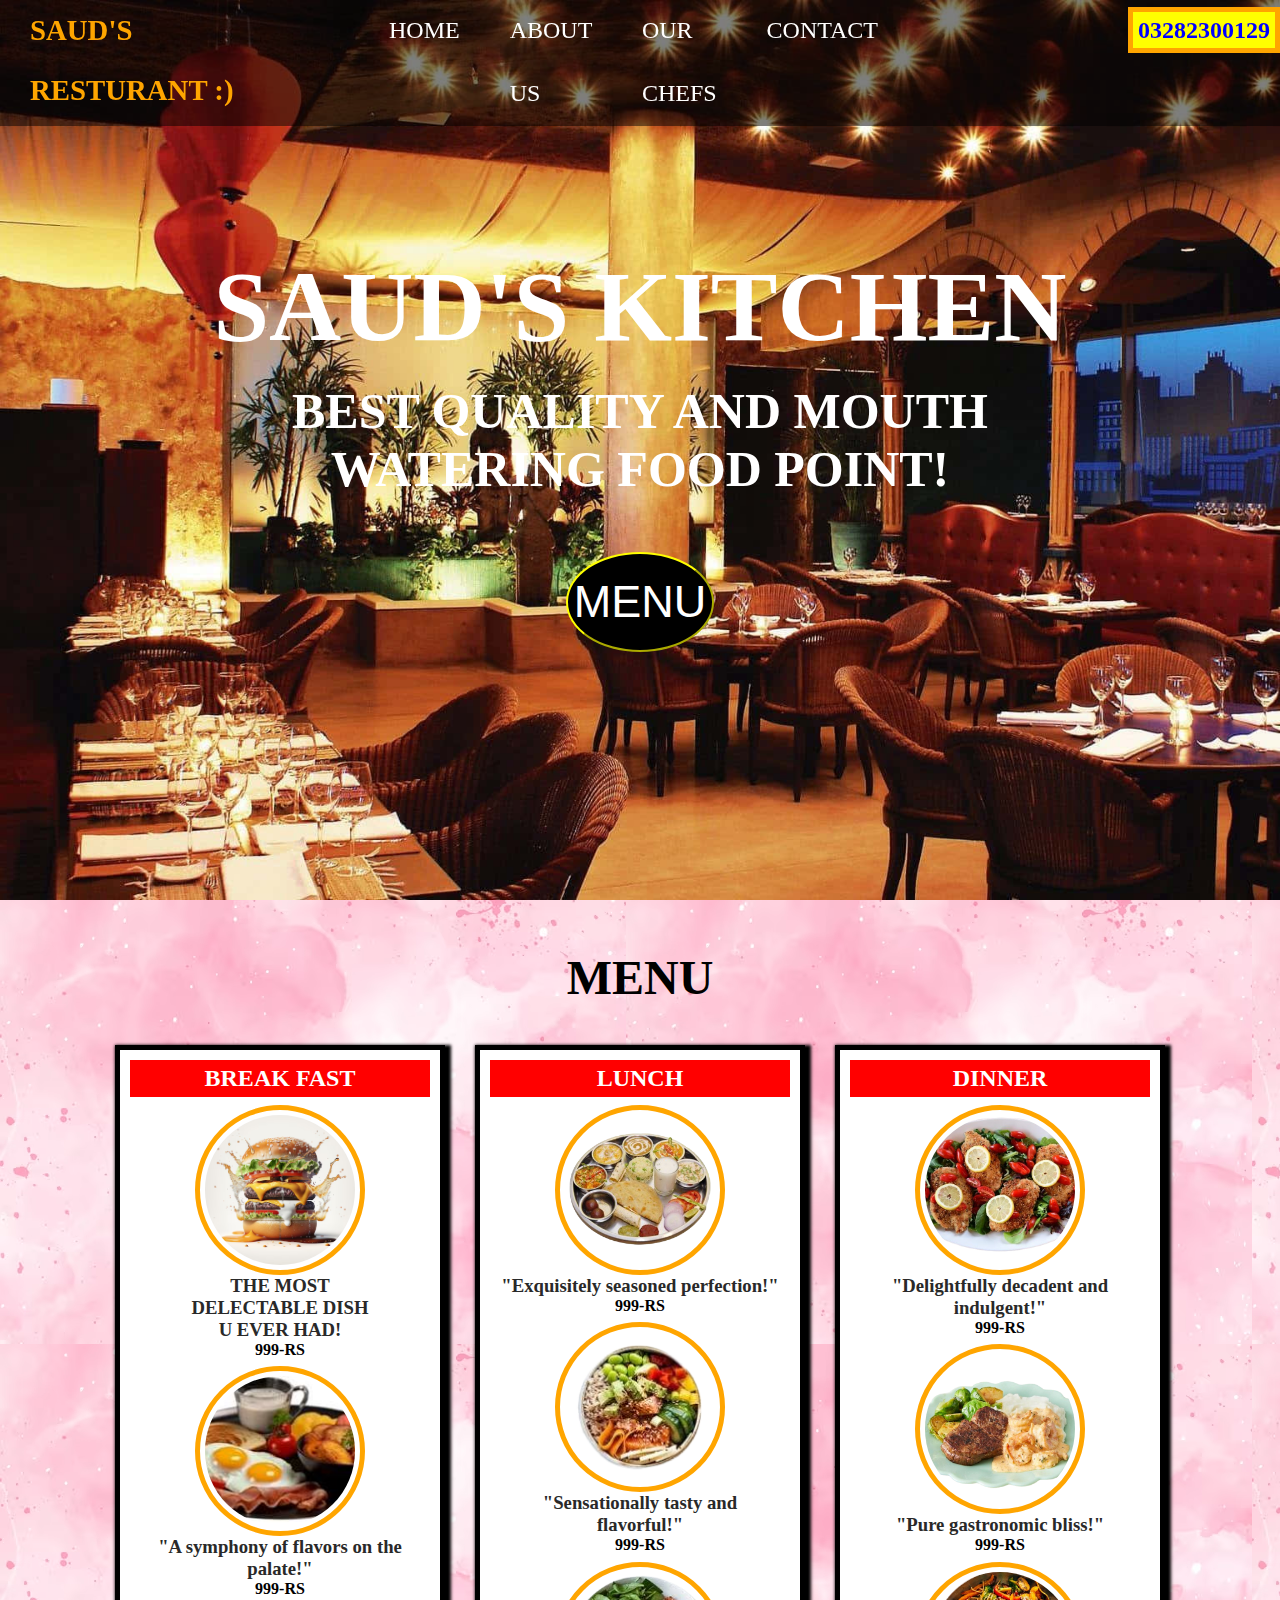
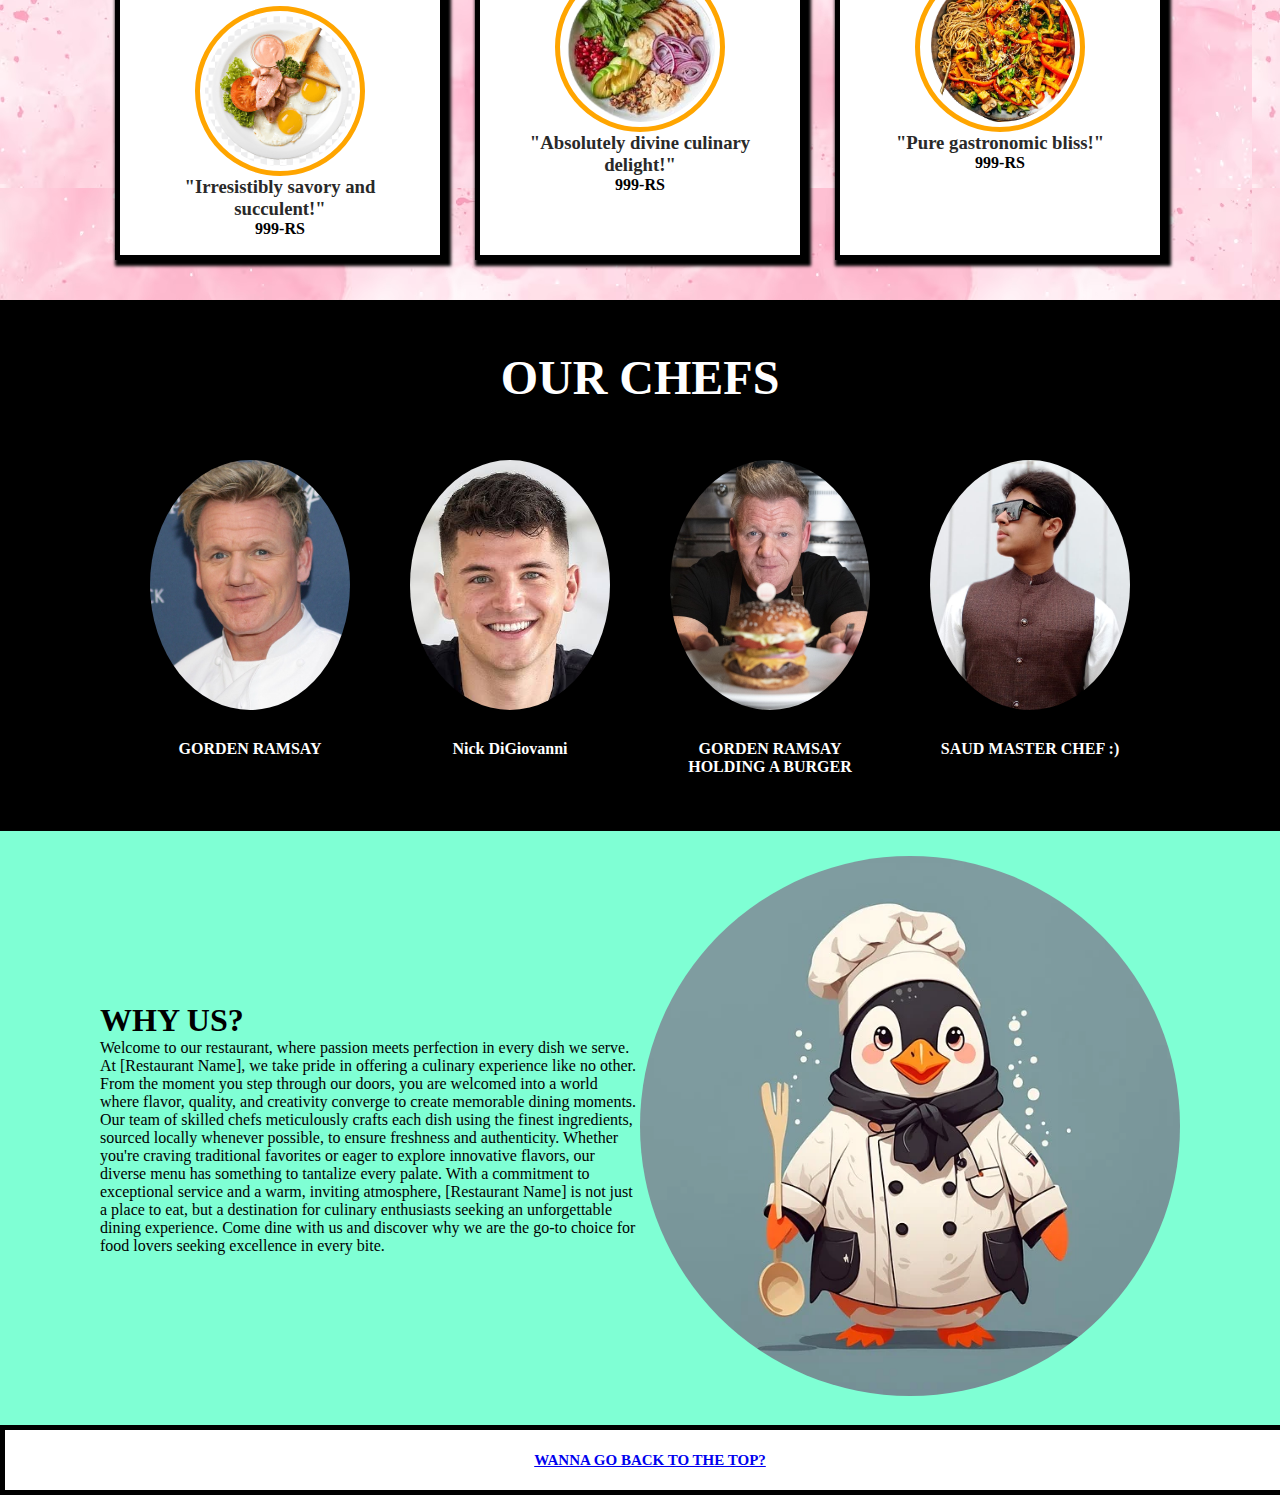
<file: index.html>
<!DOCTYPE html>
<html lang="en">
<link rel="stylesheet" href="WEBSITE 5.CSS">
<head>
    <title>SAUDS RESTURANT</title>
</head>
<style>
    #homepage{
        background-image: url(IMAGES/resturant\ background\ image\ 2.jpg);
        background-repeat: no-repeat;
        background-size: cover;   
    }
    body{
        overflow-x: hidden;
    }
</style>
<body>

    <!-- ***************************************************************************************** -->
                                <!-- HOME PAGE RIGHT HERE -->
<!-- ************************************************************************************************ -->

<div id="homepage">
                            <!-- NAVBAR CODING RIGHT HERE -->


<center><div id="hero">
    <div id="hero_content">
        <h1>SAUD'S KITCHEN</h1>
        <br>
        <h2 id="H2">BEST QUALITY AND MOUTH WATERING FOOD POINT!</h2>
        <br><br><br>
        <a href="WEBSITE 5 MENU.HTML"><button>MENU</button></a>
    </div>
</div></center>

</div>

<div id="header">
    <nav id="navbar" class="">
        <h1>SAUD'S RESTURANT :)</h1>
        <ul>
    
            <li class="nav1"><a href="index.html">HOME</a></li>

            <li class="nav1"> <a href="about.html">ABOUT US </a></li>

             <li class="nav1"><a href="OUR CHEFS.HTML">OUR CHEFS</a></li>

            <li class="nav1"><a href="CONTACT.html">CONTACT</a></li>

            <li class="nav2"><a href="">03282300129</a></li>
        </ul>
    </nav>
            <div id="mobile_menu">
                <ul>
    
                    <li class="nav1"><a href="index.html">HOME</a></li>
        
                    <li class="nav1"> <a href="about.html">ABOUT </a></li>
        
                     <li class="nav1"><a href="OUR CHEFS.HTML">OUR CHEFS</a></li>
        
                    <li class="nav1"><a href="">CONTACT</a></li>
        
                    <li class="nav2"><a href="">03282300129</a></li>
                </ul>
            </div>

    </div>

<!-- *********************************************************************************************** -->
                                            <!-- MENU SECTION HERE -->
<!-- ********************************************************************************************** -->





<div id="menu">
    <h1 id="section">MENU</h1>
    <div id="menu_row">

                                <!-- BREAK FAST -->
        <div id="menu_col">
            <h2>BREAK FAST</h2>
            <div class="box">
                <div id="img">
                    <img src="IMAGES/TASTY BURGER.avif" alt="THERE SHOULD BE A PICTURE OVER HERE">
                </div>
                    <div id="text">
                        <h3>THE MOST <br>
                            DELECTABLE DISH <br> 
                            U EVER HAD!</h3>
                        <h4>999-RS</h4>
                    </div>

            </div>

            <div class="box">
                <div id="img">
                    <img src="IMAGES/break fast 2.jpg" alt="THERE SHOULD BE A PICTURE OVER HERE">
                </div>
                    <div id="text">
                        <h3>"A symphony of flavors on the palate!"</h3>
                        <h4>999-RS</h4>
                    </div>

            </div>

            <div class="box">
                <div id="img">
                    <img src="IMAGES/breask fast 3.png" alt="THERE SHOULD BE A PICTURE OVER HERE">
                </div>
                    <div id="text">
                        <h3>"Irresistibly savory and succulent!"</h3>
                        <h4>999-RS</h4>
                    </div>

            </div>

        </div>

                                    <!-- LUNCH -->
        <div id="menu_col">
            <h2>LUNCH</h2>
            <div class="box">
                <div id="img">
                    <img src="IMAGES/LUNCH 2.png" alt="THERE SHOULD BE A PICTURE OVER HERE">
                </div>
                    <div id="text">
                        <h3> "Exquisitely seasoned perfection!"
                        </h3>
                        <h4>999-RS</h4>
                    </div>

            </div>

            <div class="box">
                <div id="img">
                    <img src="IMAGES/LUNCH_1-removebg-preview.png" alt="THERE SHOULD BE A PICTURE OVER HERE">
                </div>
                    <div id="text">
                        <h3>"Sensationally tasty and flavorful!"
                        </h3>
                        <h4>999-RS</h4>
                    </div>

            </div>

            <div class="box">
                <div id="img">
                    <img src="IMAGES/LUNCH_3-removebg-preview.png" alt="THERE SHOULD BE A PICTURE OVER HERE">
                </div>
                    <div id="text">
                        <h3>"Absolutely divine culinary delight!"
                        </h3>
                        <h4>999-RS</h4>
                    </div>

            </div>

        </div>


                                        <!-- DINNER -->
        <div id="menu_col">
            <h2>DINNER</h2>
            <div class="box">
                <div id="img">
                    <img src="IMAGES/DINNER 1.png" alt="THERE SHOULD BE A PICTURE OVER HERE">
                </div>
                    <div id="text">
                        <h3>"Delightfully decadent and indulgent!"
                        </h3>
                        <h4>999-RS</h4>
                    </div>

            </div>

            <div class="box">
                <div id="img">
                    <img src="IMAGES/DINNER 2.png" alt="THERE SHOULD BE A PICTURE OVER HERE">
                </div>
                    <div id="text">
                        <h3>"Pure gastronomic bliss!"
                        </h3>
                        <h4>999-RS</h4>
                    </div>

            </div>

            <div class="box">
                <div id="img">
                    <img src="IMAGES/DINNER 3.png" alt="THERE SHOULD BE A PICTURE OVER HERE">
                </div>
                    <div id="text">
                        <h3>"Pure gastronomic bliss!"
                        </h3>
                        <h4>999-RS</h4>
                    </div>

            </div>

        </div>

    </div>
</div>

<!-- ********************************************************************************************** -->
                                        <!-- CHEF SECTION RIGHT HERE!!!! -->
<!-- ***************************************************************************************************** -->

<div id="chef">
    <h1 id="section">OUR CHEFS</h1>
    <div id="chef_row">
        <div class="chef_col">
            <div id="image2">
                <img src="IMAGES/gorden 1.jpg" alt="">
            </div>
            <h2>GORDEN RAMSAY</h2>
        </div>

        <div class="chef_col">
            <div id="image2">
                <img src="IMAGES/nick.jpg" alt="">
            </div>
            <h2>Nick DiGiovanni
            </h2>
        </div>

        <div class="chef_col">
            <div id="image2">
                <img src="IMAGES/gorden burger.jpg" alt="">
            </div>
            <h2>GORDEN RAMSAY <br> HOLDING A BURGER</h2>
        </div>

        <div class="chef_col">
            <div id="image2">
                <img src="IMAGES/SAUD.jpg" alt="">
            </div>
            <h2>SAUD MASTER CHEF :)</h2>
        </div>
    </div>
</div>
<!-- ******************************************************************************************** -->
                                            <!-- ABOUT SECTION RIGTH HERE!!! -->
<!-- ******************************************************************************************** -->


<div id="about">
                   
    <div id="about_row">
        <div class="about_col">
             <h1 id="section1"> WHY US?</h1>
            <p>
                Welcome to our restaurant, where passion meets perfection in every dish we serve. At [Restaurant Name], we take pride in offering a culinary experience like no other. From the moment you step through our doors, you are welcomed into a world where flavor, quality, and creativity converge to create memorable dining moments. Our team of skilled chefs meticulously crafts each dish using the finest ingredients, sourced locally whenever possible, to ensure freshness and authenticity. Whether you're craving traditional favorites or eager to explore innovative flavors, our diverse menu has something to tantalize every palate. With a commitment to exceptional service and a warm, inviting atmosphere, [Restaurant Name] is not just a place to eat, but a destination for culinary enthusiasts seeking an unforgettable dining experience. Come dine with us and discover why we are the go-to choice for food lovers seeking excellence in every bite.
            </p>
        </div>
        <div class="about_col">
            <div id="about_img">
                <img src="IMAGES/chef chef.webp" alt="there should be a pictue over here">
            </div>
        </div>
    </div>
</div>


<div id="goback">
    <a href="WEBSITE 5 HOME PAGE.HTML"><h2>WANNA GO BACK TO THE TOP?</h2></a>
</div>

</body>
</html>
</file>
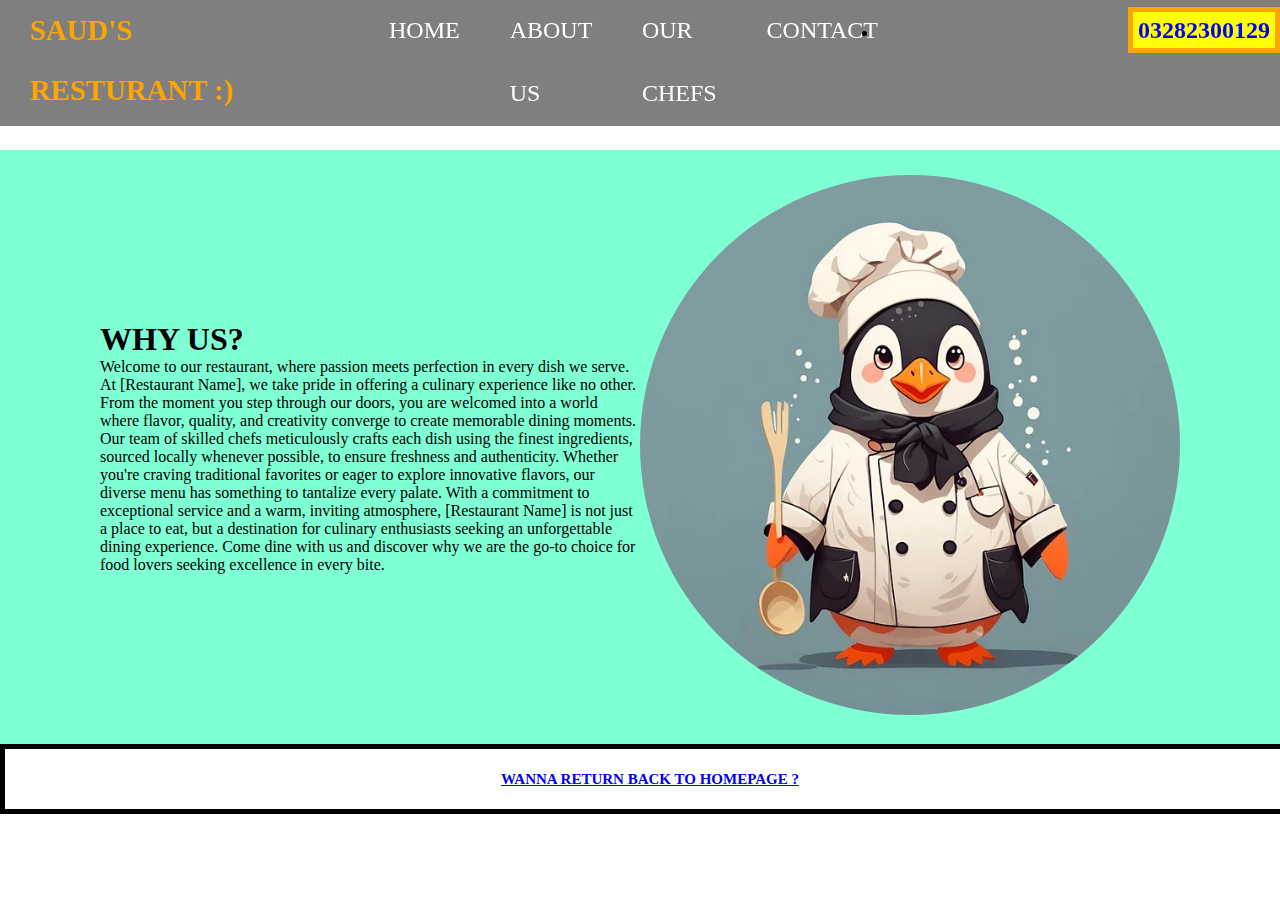
<file: about.html>
<!DOCTYPE html>
<html lang="en">
<head>

    <title>ABOUT</title>
    <link rel="stylesheet" href="WEBSITE 5.CSS">
</head>

<style>
    body{
        overflow-x: hidden;
    }
    #about{
        margin-top: 150px;
    }
</style>

<body>


    <div id="header">
        <nav id="navbar">
            <h1>SAUD'S RESTURANT :)</h1>
            <ul>
        
                <li class="nav1"><a href="index.html">HOME</a></li>
    
                <li class="nav1"> <a href="about.html">ABOUT US </a></li>
    
                 <li class="nav1"><a href="OUR CHEFS.HTML">OUR CHEFS</a></li>
    
                <li class="nav1"><a href="CONTACT.html">CONTACT</a></li>
    
                <li class="nav2"><a href="">03282300129</a></li>
            </ul>
        </nav>
                <div id="mobile_menu">
                    <ul>
        
                        <li class="nav1"><a href="index.html">HOME</a></li>
            
                        <li class="nav1"> <a href="about.html">ABOUT </a></li>
            
                         <li class="nav1"><a href="OUR CHEFS.HTML">OUR CHEFS</a></li>
            
                        <li class="nav1"><a href="">CONTACT</a></li>
            
                        <li class="nav2"><a href="">03282300129</a></li>
                    </ul>
                </div>
    
        </div>

    <div id="about">
                   
                        <div id="about_row">
                            <div class="about_col">
                                 <h1 id="section1"> WHY US?</h1>
                                <p>
                                    Welcome to our restaurant, where passion meets perfection in every dish we serve. At [Restaurant Name], we take pride in offering a culinary experience like no other. From the moment you step through our doors, you are welcomed into a world where flavor, quality, and creativity converge to create memorable dining moments. Our team of skilled chefs meticulously crafts each dish using the finest ingredients, sourced locally whenever possible, to ensure freshness and authenticity. Whether you're craving traditional favorites or eager to explore innovative flavors, our diverse menu has something to tantalize every palate. With a commitment to exceptional service and a warm, inviting atmosphere, [Restaurant Name] is not just a place to eat, but a destination for culinary enthusiasts seeking an unforgettable dining experience. Come dine with us and discover why we are the go-to choice for food lovers seeking excellence in every bite.
                                </p>
                            </div>
                            <div class="about_col">
                                <div id="about_img">
                                    <img src="IMAGES/chef chef.webp" alt="there should be a pictue over here">
                                </div>
                            </div>
                        </div>
    </div>


    <div id="goback">
        <a href="WEBSITE 5 HOME PAGE.HTML"><h2>WANNA RETURN BACK TO HOMEPAGE ?</h2></a>
    </div>
    
</body>
</html>
</file>
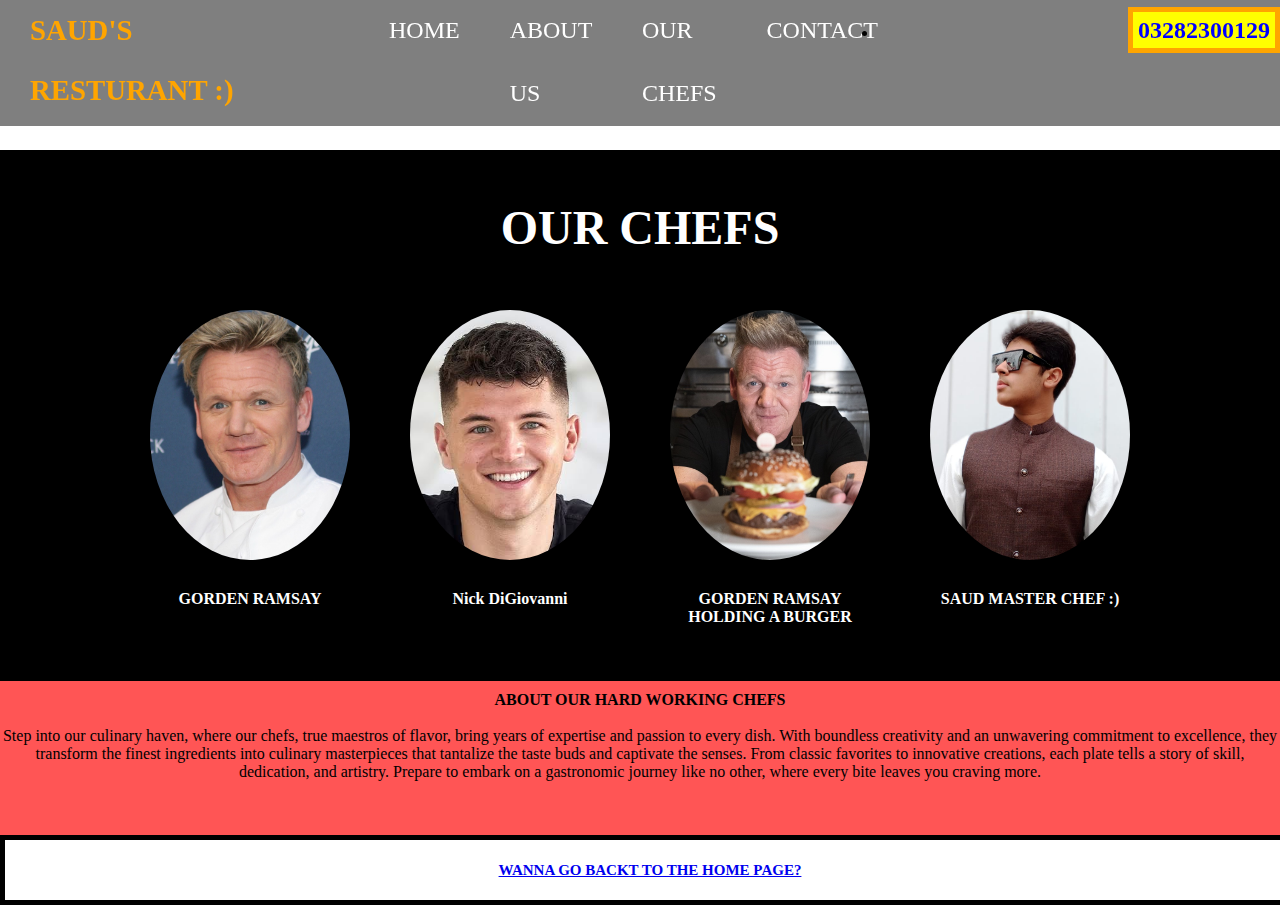
<file: OUR CHEFS.HTML>
<!DOCTYPE html>
<html lang="en">
<head>
    <meta charset="UTF-8">
    <meta name="viewport" content="width=device-width, initial-scale=1.0">
    <link rel="stylesheet" href="WEBSITE 5.CSS">
    <title>Document</title>
</head>
<style>
    body{
        overflow-x: hidden;
        margin: 0%;
    }
    #chef{
        margin-top: 150px;
    }
</style>
<body>

    <div id="header">
        <nav id="navbar">
            <h1>SAUD'S RESTURANT :)</h1>
            <ul>
        
                <li class="nav1"><a href="index.html">HOME</a></li>
    
                <li class="nav1"> <a href="about.html">ABOUT US </a></li>
    
                 <li class="nav1"><a href="OUR CHEFS.HTML">OUR CHEFS</a></li>
    
                <li class="nav1"><a href="">CONTACT</a></li>
    
                <li class="nav2"><a href="">03282300129</a></li>
            </ul>
        </nav>
                <div id="mobile_menu">
                    <ul>
        
                        <li class="nav1"><a href="index.html">HOME</a></li>
            
                        <li class="nav1"> <a href="about.html">About </a></li>
            
                         <li class="nav1"><a href="OUR CHEFS.HTML">OUR CHEFS</a></li>
            
                        <li class="nav1"><a href="">CONTACT</a></li>
            
                        <li class="nav2"><a href="">03282300129</a></li>
                    </ul>
                </div>
    
        </div>

        <div id="chef">
            <h1 id="section">OUR CHEFS</h1>
            <div id="chef_row">
                <div class="chef_col">
                    <div id="image2">
                        <img src="IMAGES/gorden 1.jpg" alt="">
                    </div>
                    <h2>GORDEN RAMSAY</h2>
                </div>
        
                <div class="chef_col">
                    <div id="image2">
                        <img src="IMAGES/nick.jpg" alt="">
                    </div>
                    <h2>Nick DiGiovanni
                    </h2>
                </div>
        
                <div class="chef_col">
                    <div id="image2">
                        <img src="IMAGES/gorden burger.jpg" alt="">
                    </div>
                    <h2>GORDEN RAMSAY <br> HOLDING A BURGER</h2>
                </div>
        
                <div class="chef_col">
                    <div id="image2">
                        <img src="IMAGES/SAUD.jpg" alt="">
                    </div>
                    <h2>SAUD MASTER CHEF :)</h2>
                </div>
            </div>
        </div>


        <div id="aboutchefs">
                <h4> ABOUT OUR HARD WORKING CHEFS</h4>
                <br>
                <p>Step into our culinary haven, where our chefs, true maestros of flavor, bring years of expertise and passion to every dish. With boundless creativity and an unwavering commitment to excellence, they transform the finest ingredients into culinary masterpieces that tantalize the taste buds and captivate the senses. From classic favorites to innovative creations, each plate tells a story of skill, dedication, and artistry. Prepare to embark on a gastronomic journey like no other, where every bite leaves you craving more.</p>
                
<br><br><br>

                <div id="goback">
                    <a href="WEBSITE 5 HOME PAGE.HTML"><h2>WANNA GO BACKT TO THE HOME PAGE?</h2></a>
                </div>
        </div>

   
</body>
</html>
</file>
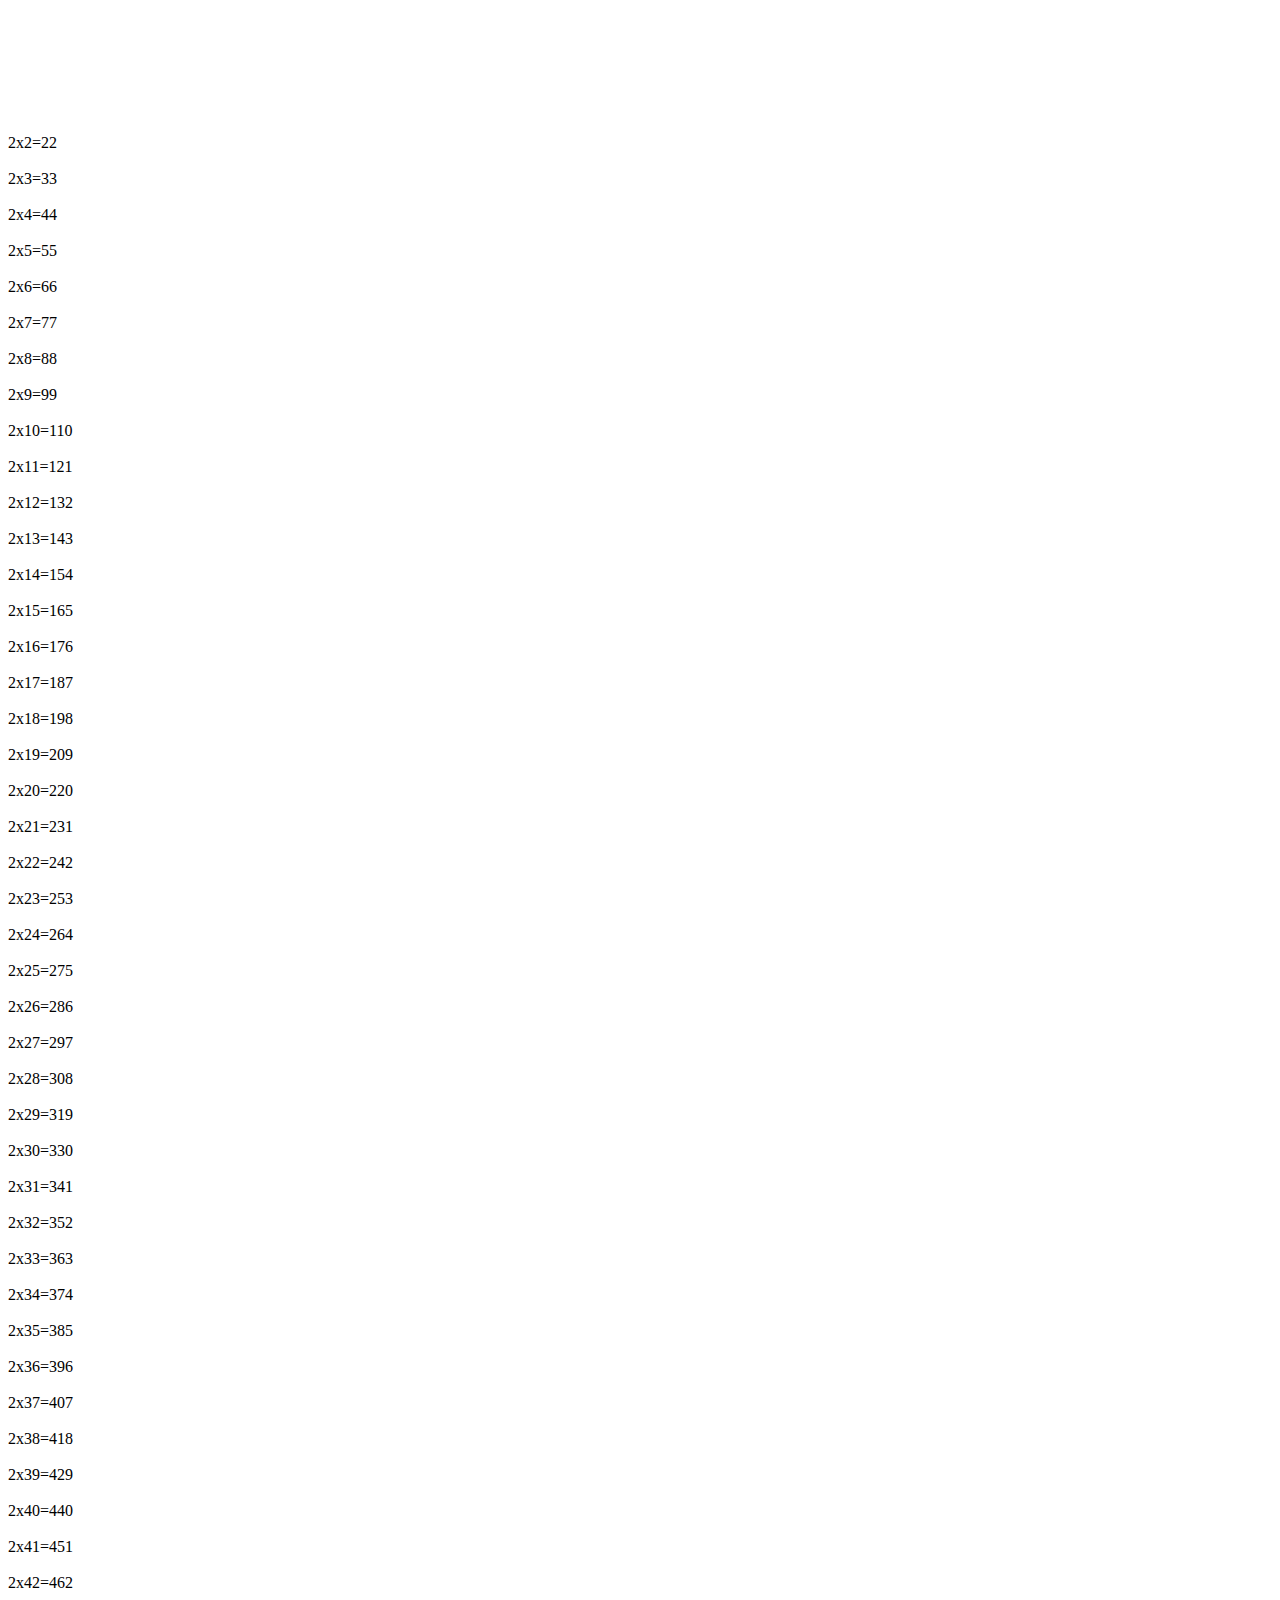
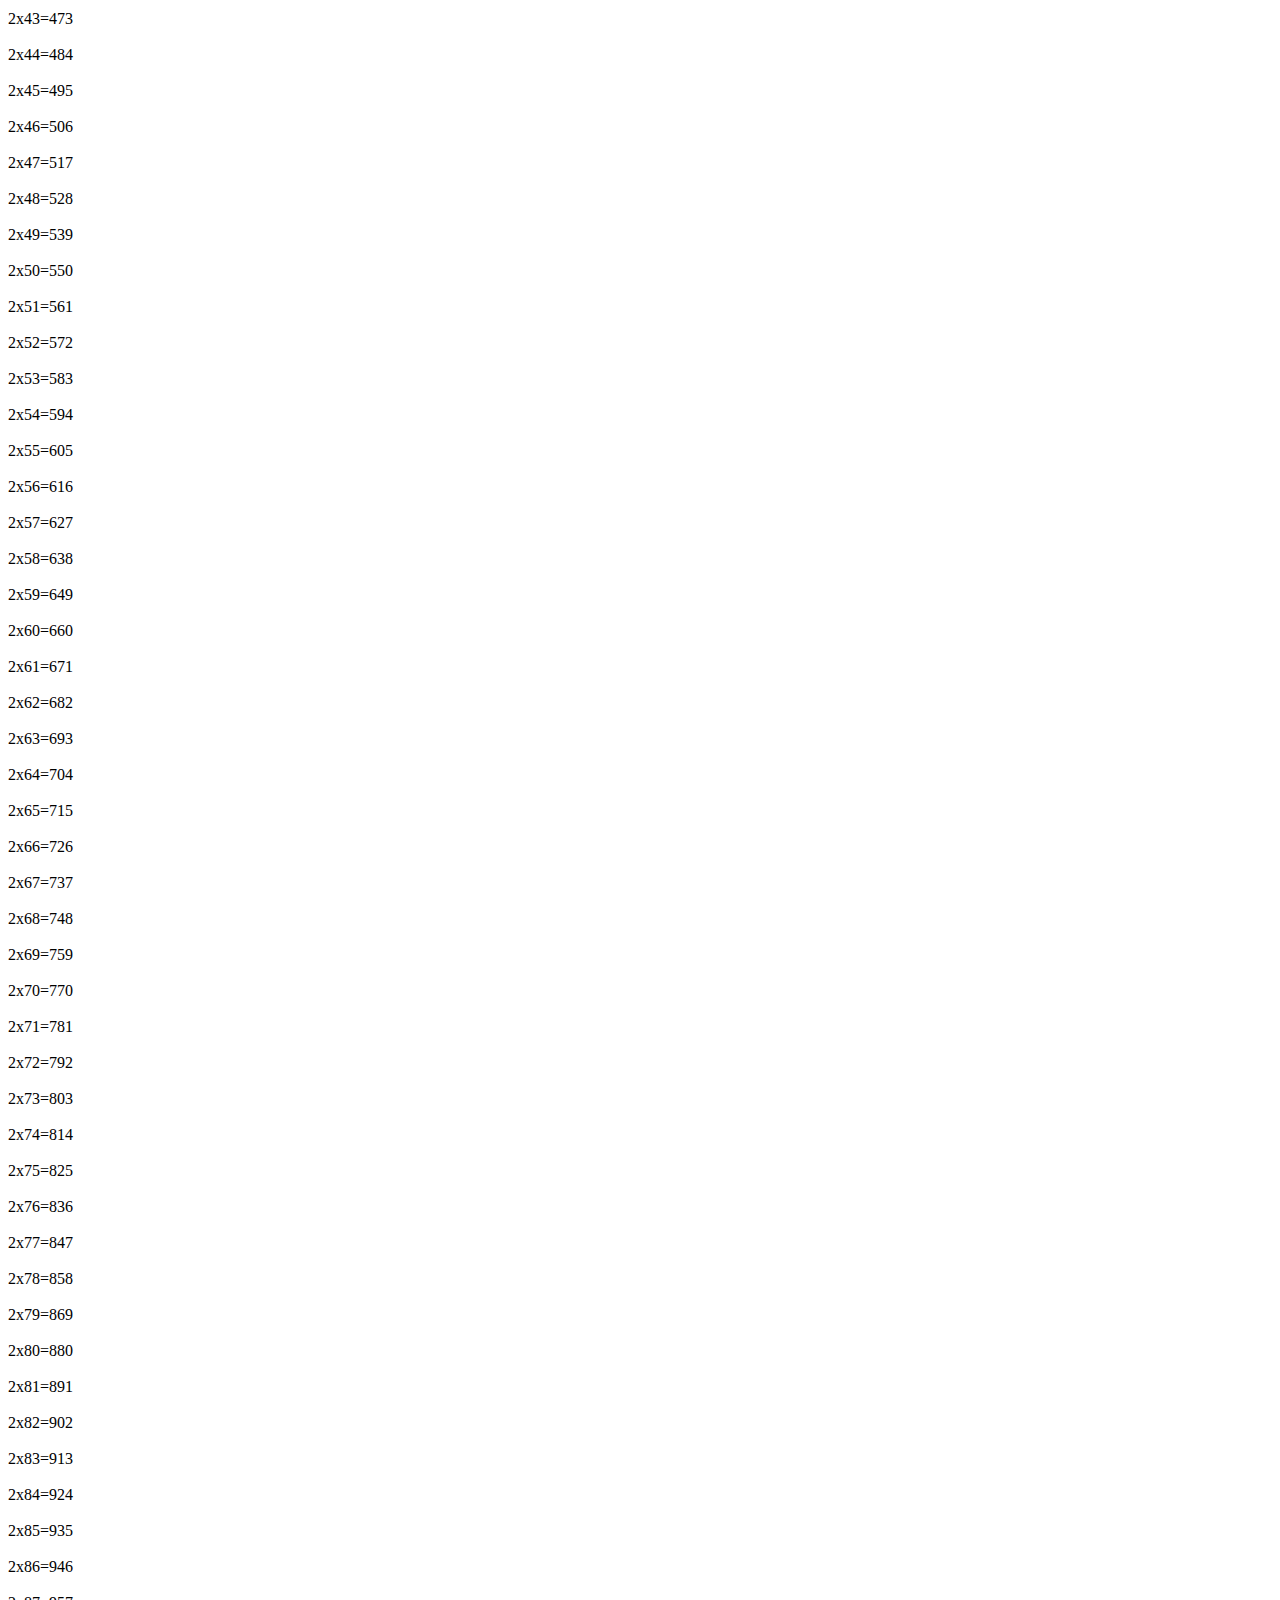
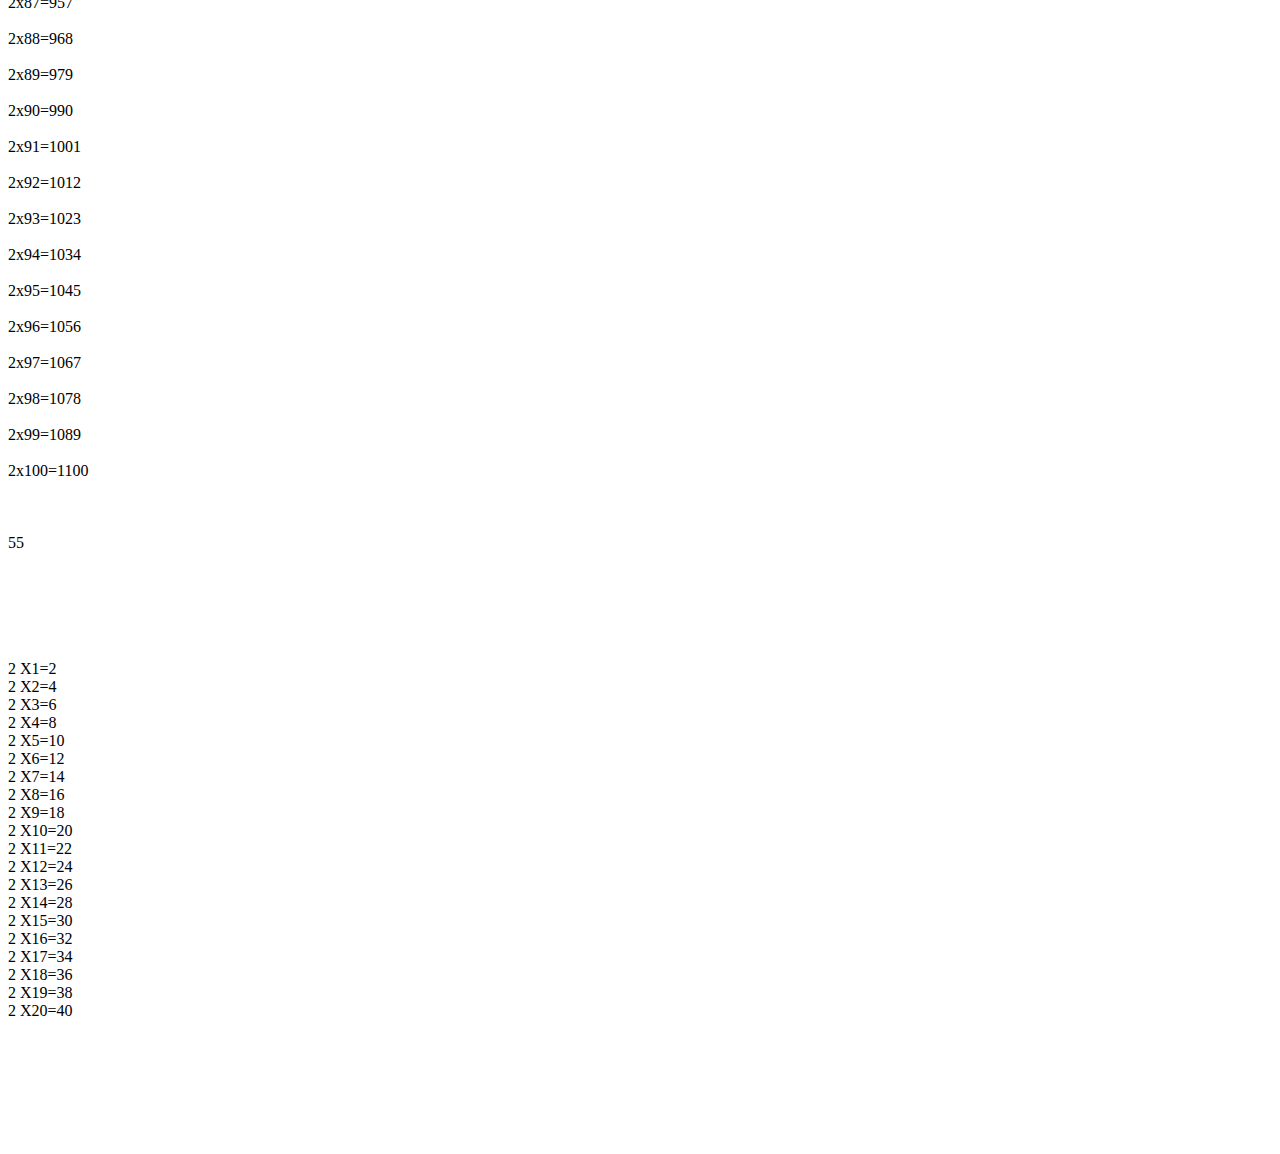
<file: saud.html>
<!DOCTYPE html>
<html lang="en">
<head>
    <meta charset="UTF-8">
    <meta name="viewport" content="width=device-width, initial-scale=1.0">
    <title>Document</title>
</head>
<body>
    <script src="saud.js"></script>
    

</body>
</html>
</file>
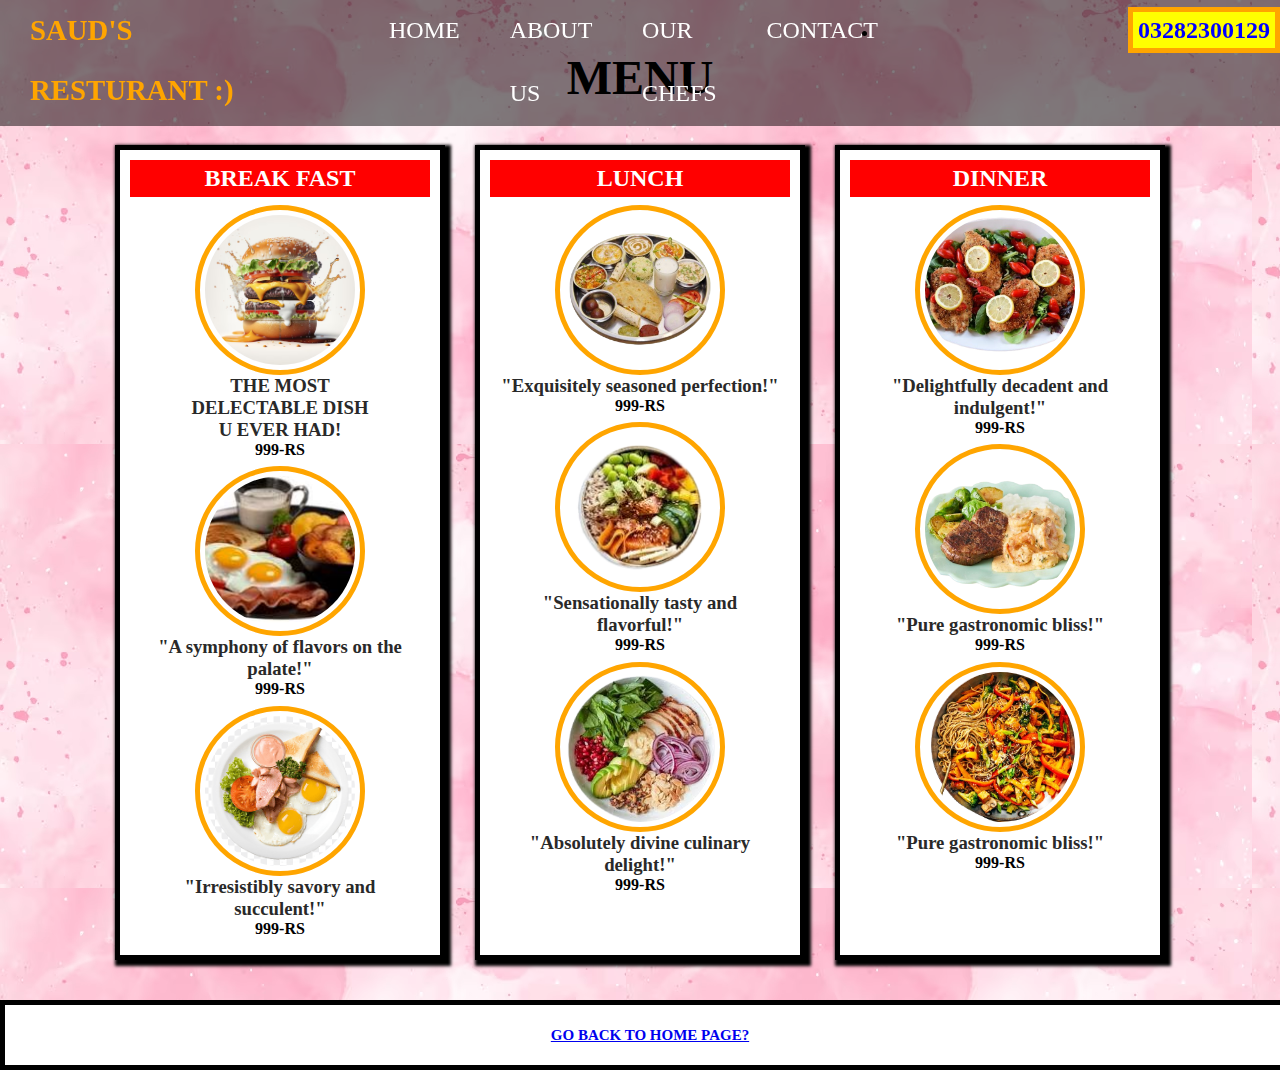
<file: WEBSITE 5 MENU.HTML>
<!DOCTYPE html>
<html lang="en">
    <link rel="stylesheet" href="WEBSITE 5.CSS">
<head>
    <title>Document</title>
</head>

<style>
    body{
        overflow-x: hidden;
    }
</style>
<body>
    
    <div id="header">
        <nav id="navbar" class="">
            <h1>SAUD'S RESTURANT :)</h1>
            <ul>
        
                <li class="nav1"><a href="WEBSITE 5 HOME PAGE.HTML">HOME</a></li>
    
                <li class="nav1"> <a href="about.html">ABOUT US </a></li>
    
                 <li class="nav1"><a href="OUR CHEFS.HTML">OUR CHEFS</a></li>
    
                <li class="nav1"><a href="CONTACT.html">CONTACT</a></li>
    
                <li class="nav2"><a href="">03282300129</a></li>
            </ul>
        </nav>
                <div id="mobile_menu">
                    <ul>
        
                        <li class="nav1"><a href="index.html">HOME</a></li>
            
                        <li class="nav1"> <a href="about.html">ABOUT </a></li>
            
                         <li class="nav1"><a href="OUR CHEFS.HTML">OUR CHEFS</a></li>
            
                        <li class="nav1"><a href="">CONTACT</a></li>
            
                        <li class="nav2"><a href="">03282300129</a></li>
                    </ul>
                </div>
    
        </div>




    <div id="menu">
        <h1 id="section">MENU</h1>
        <div id="menu_row">
    
                                    <!-- BREAK FAST -->
            <div id="menu_col">
                <h2>BREAK FAST</h2>
                <div class="box">
                    <div id="img">
                        <img src="IMAGES/TASTY BURGER.avif" alt="THERE SHOULD BE A PICTURE OVER HERE">
                    </div>
                        <div id="text">
                            <h3>THE MOST <br>
                                DELECTABLE DISH <br> 
                                U EVER HAD!</h3>
                            <h4>999-RS</h4>
                        </div>
    
                </div>
    
                <div class="box">
                    <div id="img">
                        <img src="IMAGES/break fast 2.jpg" alt="THERE SHOULD BE A PICTURE OVER HERE">
                    </div>
                        <div id="text">
                            <h3>"A symphony of flavors on the palate!"</h3>
                            <h4>999-RS</h4>
                        </div>
    
                </div>
    
                <div class="box">
                    <div id="img">
                        <img src="IMAGES/breask fast 3.png" alt="THERE SHOULD BE A PICTURE OVER HERE">
                    </div>
                        <div id="text">
                            <h3>"Irresistibly savory and succulent!"</h3>
                            <h4>999-RS</h4>
                        </div>
    
                </div>
    
            </div>
    
                                        <!-- LUNCH -->
            <div id="menu_col">
                <h2>LUNCH</h2>
                <div class="box">
                    <div id="img">
                        <img src="IMAGES/LUNCH 2.png" alt="THERE SHOULD BE A PICTURE OVER HERE">
                    </div>
                        <div id="text">
                            <h3> "Exquisitely seasoned perfection!"
                            </h3>
                            <h4>999-RS</h4>
                        </div>
    
                </div>
    
                <div class="box">
                    <div id="img">
                        <img src="IMAGES/LUNCH_1-removebg-preview.png" alt="THERE SHOULD BE A PICTURE OVER HERE">
                    </div>
                        <div id="text">
                            <h3>"Sensationally tasty and flavorful!"
                            </h3>
                            <h4>999-RS</h4>
                        </div>
    
                </div>
    
                <div class="box">
                    <div id="img">
                        <img src="IMAGES/LUNCH_3-removebg-preview.png" alt="THERE SHOULD BE A PICTURE OVER HERE">
                    </div>
                        <div id="text">
                            <h3>"Absolutely divine culinary delight!"
                            </h3>
                            <h4>999-RS</h4>
                        </div>
    
                </div>
    
            </div>
    
    
                                            <!-- DINNER -->
            <div id="menu_col">
                <h2>DINNER</h2>
                <div class="box">
                    <div id="img">
                        <img src="IMAGES/DINNER 1.png" alt="THERE SHOULD BE A PICTURE OVER HERE">
                    </div>
                        <div id="text">
                            <h3>"Delightfully decadent and indulgent!"
                            </h3>
                            <h4>999-RS</h4>
                        </div>
    
                </div>
    
                <div class="box">
                    <div id="img">
                        <img src="IMAGES/DINNER 2.png" alt="THERE SHOULD BE A PICTURE OVER HERE">
                    </div>
                        <div id="text">
                            <h3>"Pure gastronomic bliss!"
                            </h3>
                            <h4>999-RS</h4>
                        </div>
    
                </div>
    
                <div class="box">
                    <div id="img">
                        <img src="IMAGES/DINNER 3.png" alt="THERE SHOULD BE A PICTURE OVER HERE">
                    </div>
                        <div id="text">
                            <h3>"Pure gastronomic bliss!"
                            </h3>
                            <h4>999-RS</h4>
                        </div>
    
                </div>
    
            </div>
    
    
        </div>
    </div>
    
    <div id="goback">
        <a href="WEBSITE 5 HOME PAGE.HTML"><h2>GO BACK TO HOME PAGE?</h2></a>
    </div>
</body>
</html>
</file>
<file: WEBSITE 5.CSS>
*{margin: 0%;}


                                                /* NAVBAR CODING RIGHT HERE UN CSS */

#header{
    position: fixed;
    top: 0;
    width: 100vw;
    height: 60px;
    line-height: 60px;
}

#navbar{
    display: flex;
    justify-content: space-around;
    background: rgb(0, 0, 0, 0.5);
}

#navbar h1{
    color: orange;
    font-size: 1.8rem;
    text-shadow: 2px 2px 2px 2px;
    font-family: cursive;
    margin-left: 30px;
}

#navbar ul{
    display: flex;
    
}

#navbar ul .nav1{
    list-style-type: none;
    margin-left: 50px;
}

#navbar ul .nav1 a{
    color: white;
    text-decoration: none;
    font-size: 1.5rem;
}

#navbar .nav2 a{
    color: white;
    text-decoration: none;
    font-size: 1.5rem;
    border: orange solid 5px;
    margin-left: 250px;
    padding: 5px 5px 5px 5px;
    font-weight: bolder;
}

#navbar:hover .nav2 a, #mobile_menu ul li{
    color: blue;
    background-color: yellow;
    transition: ease-in 0.3s;
}



                                    /* MOBILE MENUUUUUU */

#mobile_menu{
    display: none;
    height: 40px;
    line-height: 40px;
    background-color: 0, 0, 0, 0.5;
}
#mobile_menu ul{
    display: flex;
    justify-content: center;
}
#mobile_menu ul li{
    list-style-type: none;
    padding:  0px 5px 0px 5px;
}
#mobile_menu ul li a{
    text-decoration: none;
    color: rgb(255, 255, 255);
}

@media screen and (max-width: 768px)       
{
    #mobile_menu{
        display: block;
    }
    #navbar ul{
        display: none;
    }
}
/* *************************************************** */
#hero_content h1, #h2{
    animation: color linear 4s infinite;
}

@keyframes color {
    0%{color: black;}
    25%{color: yellow;}
    50%{color: green;}
    75%{color: purple;}
    100%{ color: blue;}
    
        0%{transform: translateX(-400px);}
        100%{transform: translateX(0px);}
}

                                  /* NAVBAR CODING ENDS HERE */



                                    /* HERO SECTION */

#hero{
    position: relative;
    height: 100vh;
    width: 100vh;
    display: flex;
    justify-content: center;
    align-items: center;
    color: white;
}

#hero_content{
                position: absolute;
}
#hero_content h1{
                color: white;
                font-size: 100px;
}
#hero_content h2{
                color: white;
                font-size: 50px;
}
#hero_content a button{
                background-color: black;
                color: rgb(255, 255, 255);
                font-size: 45px;
                border-radius: 100%;
                height: 100px;
                border-color: yellow;
}

#hero_content a button:hover{
                    background-color: yellow;
                    color: blue;
                    box-shadow: 5px 5px 5px 5px;
                    transition: ease-in;
                    transition-duration: 0.3s;
}

/* ************************************************************************************************** */
                                /* CSS FOR MENU!!! */
/* ************************************************************************************************** */

#menu{
    padding: 25px 0px 25px 0px;
    background-image: url(IMAGES/pink.avif);
}

#section{
    padding: 25px 0px 25px 0px;
    text-align: center;
    font-family: Verdana;
    font-size: 3rem;
}

#menu_row{
    display: flex;
    padding: 0px 100px 0px 100px;
}

#menu_col{
    box-shadow: 3px 3px 3px 3px;
    border: 5px solid black;
    background-color: white;
    margin: 15px;
    padding: 10px;
    flex: 1;
}

#menu_col h2{
    background-color: red;
    font-family: cursive;
    color: white;
    padding: 5px;
    text-align: center;
   
}

#img{
    width: 150px;
    height: 150px;
    border-radius: 100%;
    border: 5px solid orange;
    padding: 5px;
}

#img img{
    width: 100%;
    height: 100%;
    border-radius: 100%;
    object-fit: cover;
}

.box{
    display: flex;
    flex-direction: column;
    align-items: center;
    text-align: center;
    margin: 7.5px;
}

#goback{
    height: 50px;
    width: 100%;
    border: 5px solid rgb(0, 0, 0);
    font-size: 10px;
    font-family: cursive;
    padding: 5px;
    line-height: 50px;
    text-align: center;
    background-color: rgb(255, 255, 255);
}
#goback:hover{
    color: rgb(200, 255, 0);
    
    transition-duration: 0.5s;
}

/* *************************************************************************************************** */
                                        /* CSS OF CHEFS */
/* ***************************************************************************************************** */

#chef{
    padding: 25px 0px 25px 0px;
    background-color: rgb(0, 0, 0);
    color: white;
 
}

#chef_row{
    display: flex;
    justify-content: center;
    flex-wrap: wrap;
}

.chef_col{
    text-align: center;
    padding: 10px;
    margin: 20px;
}
.chef_col h2{
    font-size: medium;
    margin-top: 30px;
    color: white;
}

#image2{
    width: 200px;
    height: 250px;
}

#image2 img{
    height: 100%;
    width: 100%;
    object-fit: cover;
    border-radius: 100%;
}


#aboutchefs{
 
    height: 150px;
    width: 100%;
    text-align: center;
    margin: auto;
    background-color: rgb(255, 85, 85);
}
#aboutchefs {
    padding-top: 10px;
}

/* ******************************************************************************************************************
                                                ABOUT US SECTION *
/* ********************************************************************************************************** */

#about #section1{
    margin: auto;
}

#about{
    padding: 25px 0px 25px 0px;
    background-color: aquamarine;
}

#about_row{
    display: flex;
    justify-content: center;
    align-items: center;
    flex-wrap: wrap;
    padding: 0px 100px 0px 100px;
}

.about_col{
    flex: 1;
}

#about_img img{
    height: 100%;
    width: 100%;
    border-radius: 100%;
    object-fit: fill;
}

/* **************************************************************************************************************************** */
                                                    /* CONTACT SECTION */
/* ************************************************************************************************************************** */

#contact{
    padding: 25px 0px 25px 0px;
}


#contact_row{
    display: flex;
    justify-content: center;
    align-items: center;
    flex-wrap: wrap;
    padding: 0px 100px 0px 100px;
}

.contact_col{
    display: flex;
    flex-direction: column;
    align-items: center;
    flex: 1;
}

.contact_col p, h3{
    font-weight: bold;
    color: #292929;
}
.contact_col p a{
    text-decoration: none;
    color: #292929;

}

#social a{
    color: rgb(0, 0, 0);
    margin: 5px;
    font-size: 50px;
}
.contact_col form{
    display: flex;
    background-color: rgb(0, 0, 0);
    flex-direction: column;
    width: 100%;
    padding: 20px 40px 20px 20px;
}
.contact_col form h3{
   color: white;
    font-family: cursive;
}
.contact_col form input{
    width: 80%;
    height: 17pt;
    padding: 5px;
    margin: 5px;
}



.contact_col p i{
    margin-top: 20px;
}
#follow{
    margin-top: 20px;
}
</file>
